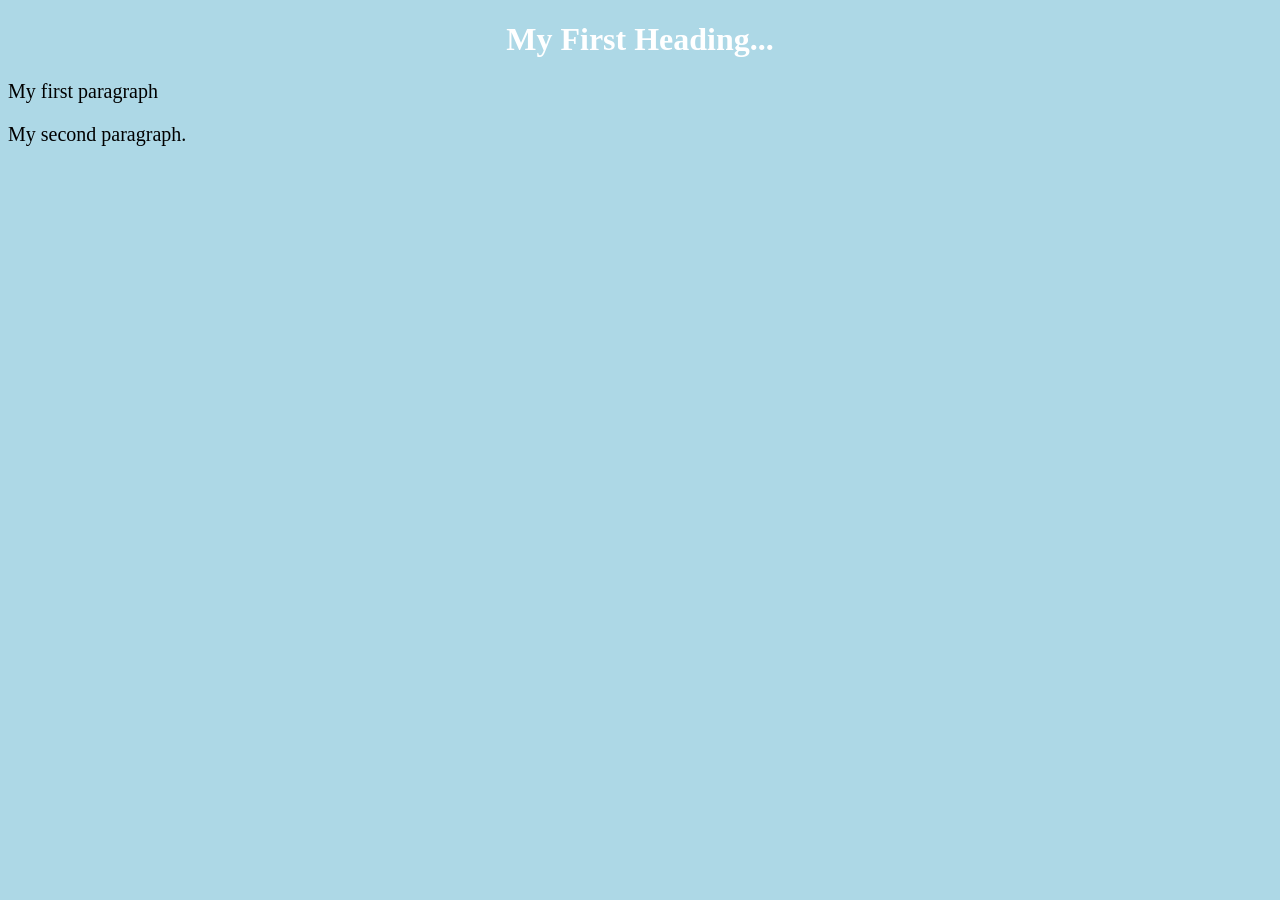
<file: index.html>
<!DOCTYPE html>
<html>
        <head>
                <title>Page 11 Title</title>
                <link rel="stylesheet" href="styles.css">
        </head>
<body>
        <h1>My First Heading...</h1>
        <p>My first paragraph</p>
        <p>My second paragraph.</p>
</body>
</html>
</file>
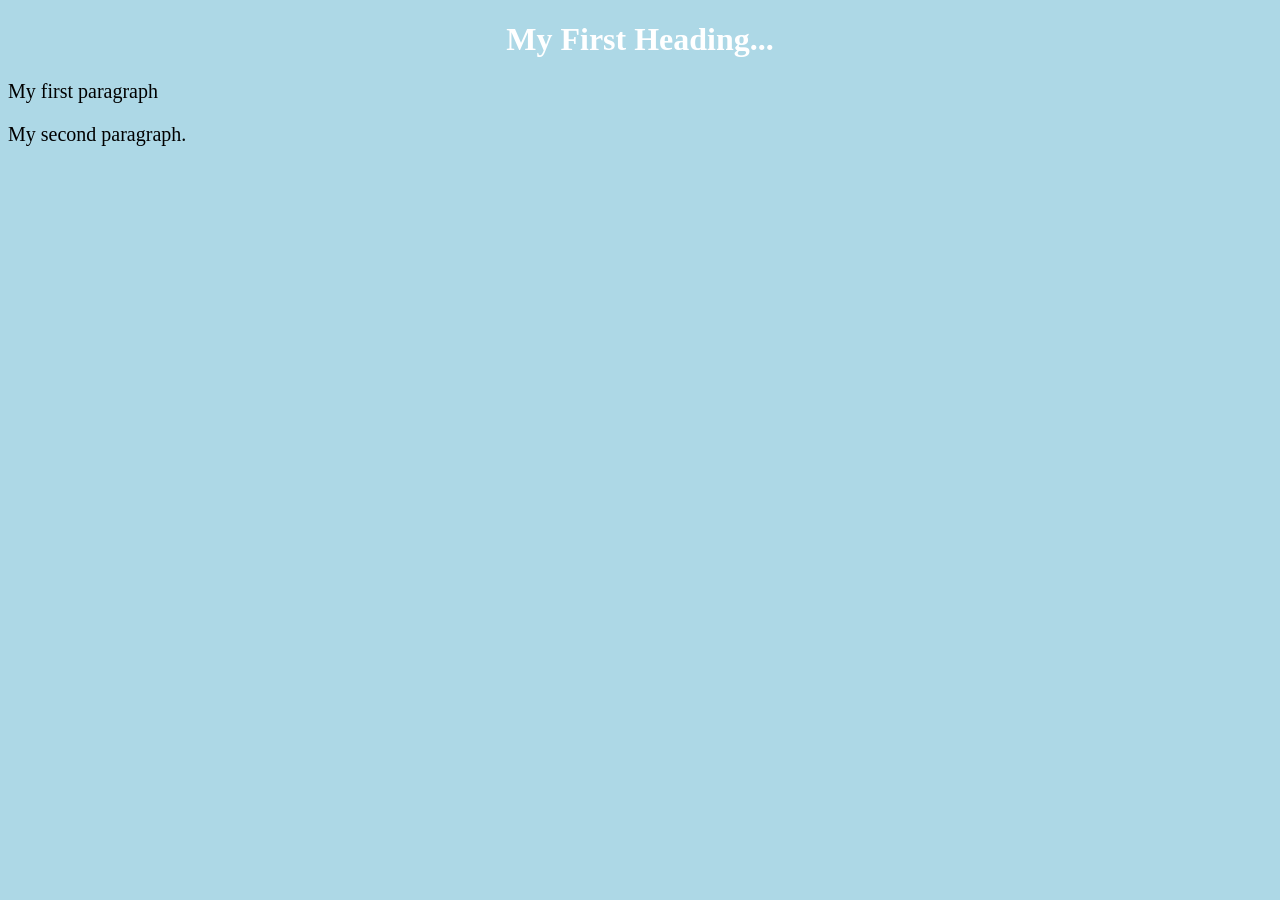
<file: web_pages/index.html>
<!DOCTYPE html>
<html>
        <head>
                <title>Page 11 Title</title>
                <link rel="stylesheet" href="/css/styles.css">
        </head>
<body>
        <h1>My First Heading...</h1>
        <p>My first paragraph</p>
        <p>My second paragraph.</p>
</body>
</html>
</file>
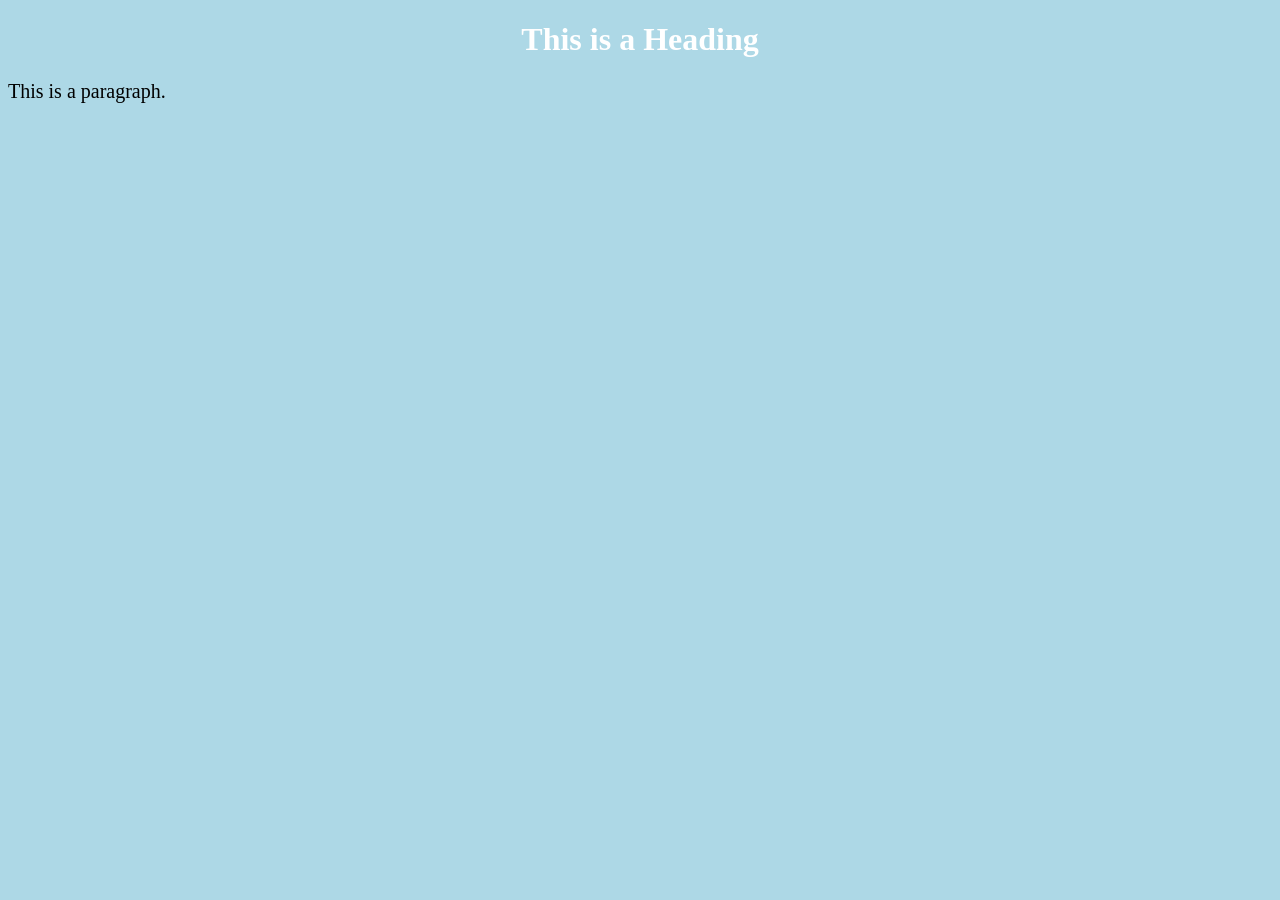
<file: page2.html>
<!DOCTYPE html>
<html>
        <head>
        	<title>Page Title</title>
		<link rel="stylesheet" href="styles.css">               
	</head>
	<body>

		<h1>This is a Heading</h1>
		<p>This is a paragraph.</p>

	</body>
</html>
</file>
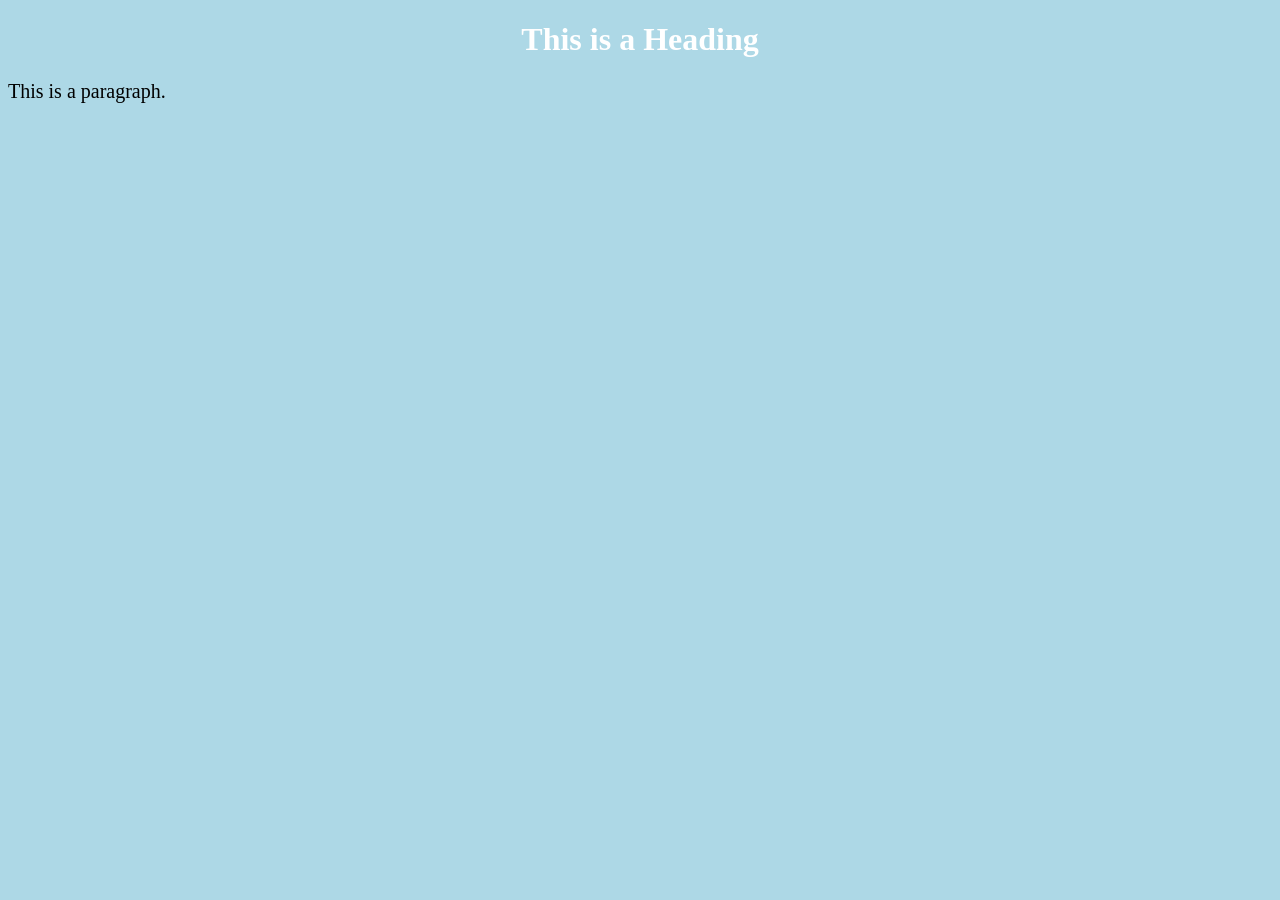
<file: web_pages/page2.html>
<!DOCTYPE html>
<html>
        <head>
        	<title>Page Title</title>
		<link rel="stylesheet" href="/css/styles.css">               
	</head>
	<body>

		<h1>This is a Heading</h1>
		<p>This is a paragraph.</p>

	</body>
</html>
</file>
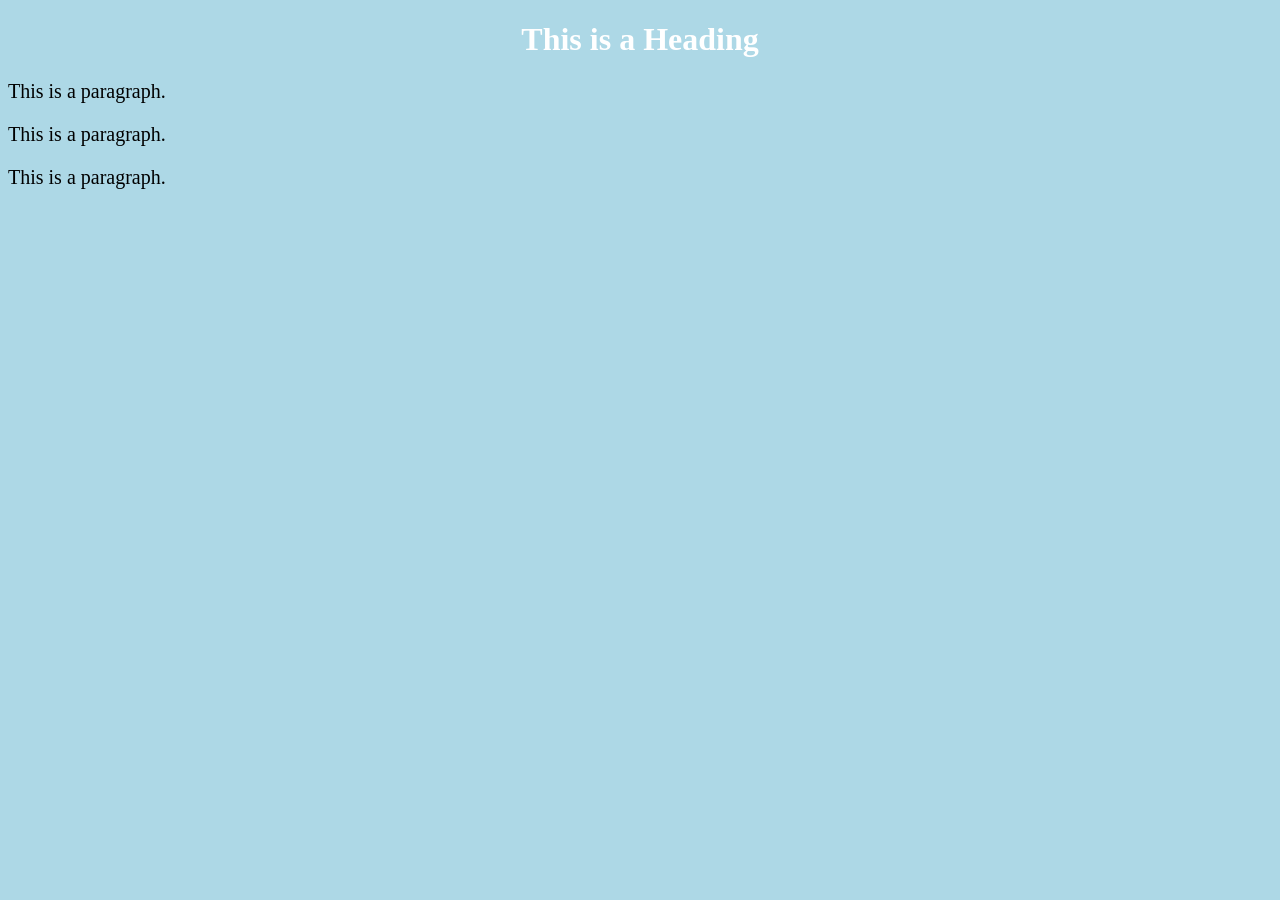
<file: web_pages/page3.html>
<!DOCTYPE html>
<html>
        <head>
        	<title>Page Title</title>
		<link rel="stylesheet" href="/css/styles.css">               
	</head>
	<body>

		<h1>This is a Heading</h1>
		<p>This is a paragraph.</p>
		<p>This is a paragraph.</p>
		<p>This is a paragraph.</p>

	</body>
</html>
</file>
<file: styles.css>
body {
	background-color: lightblue;
}

h1 {
	color: white;
	text-align: center;
}

p {
	font-family: verdana;
	font-size: 20px;
}
</file>
<file: css/styles.css>
body {
	background-color: lightblue;
}

h1 {
	color: white;
	text-align: center;
}

p {
	font-family: verdana;
	font-size: 20px;
}
</file>
